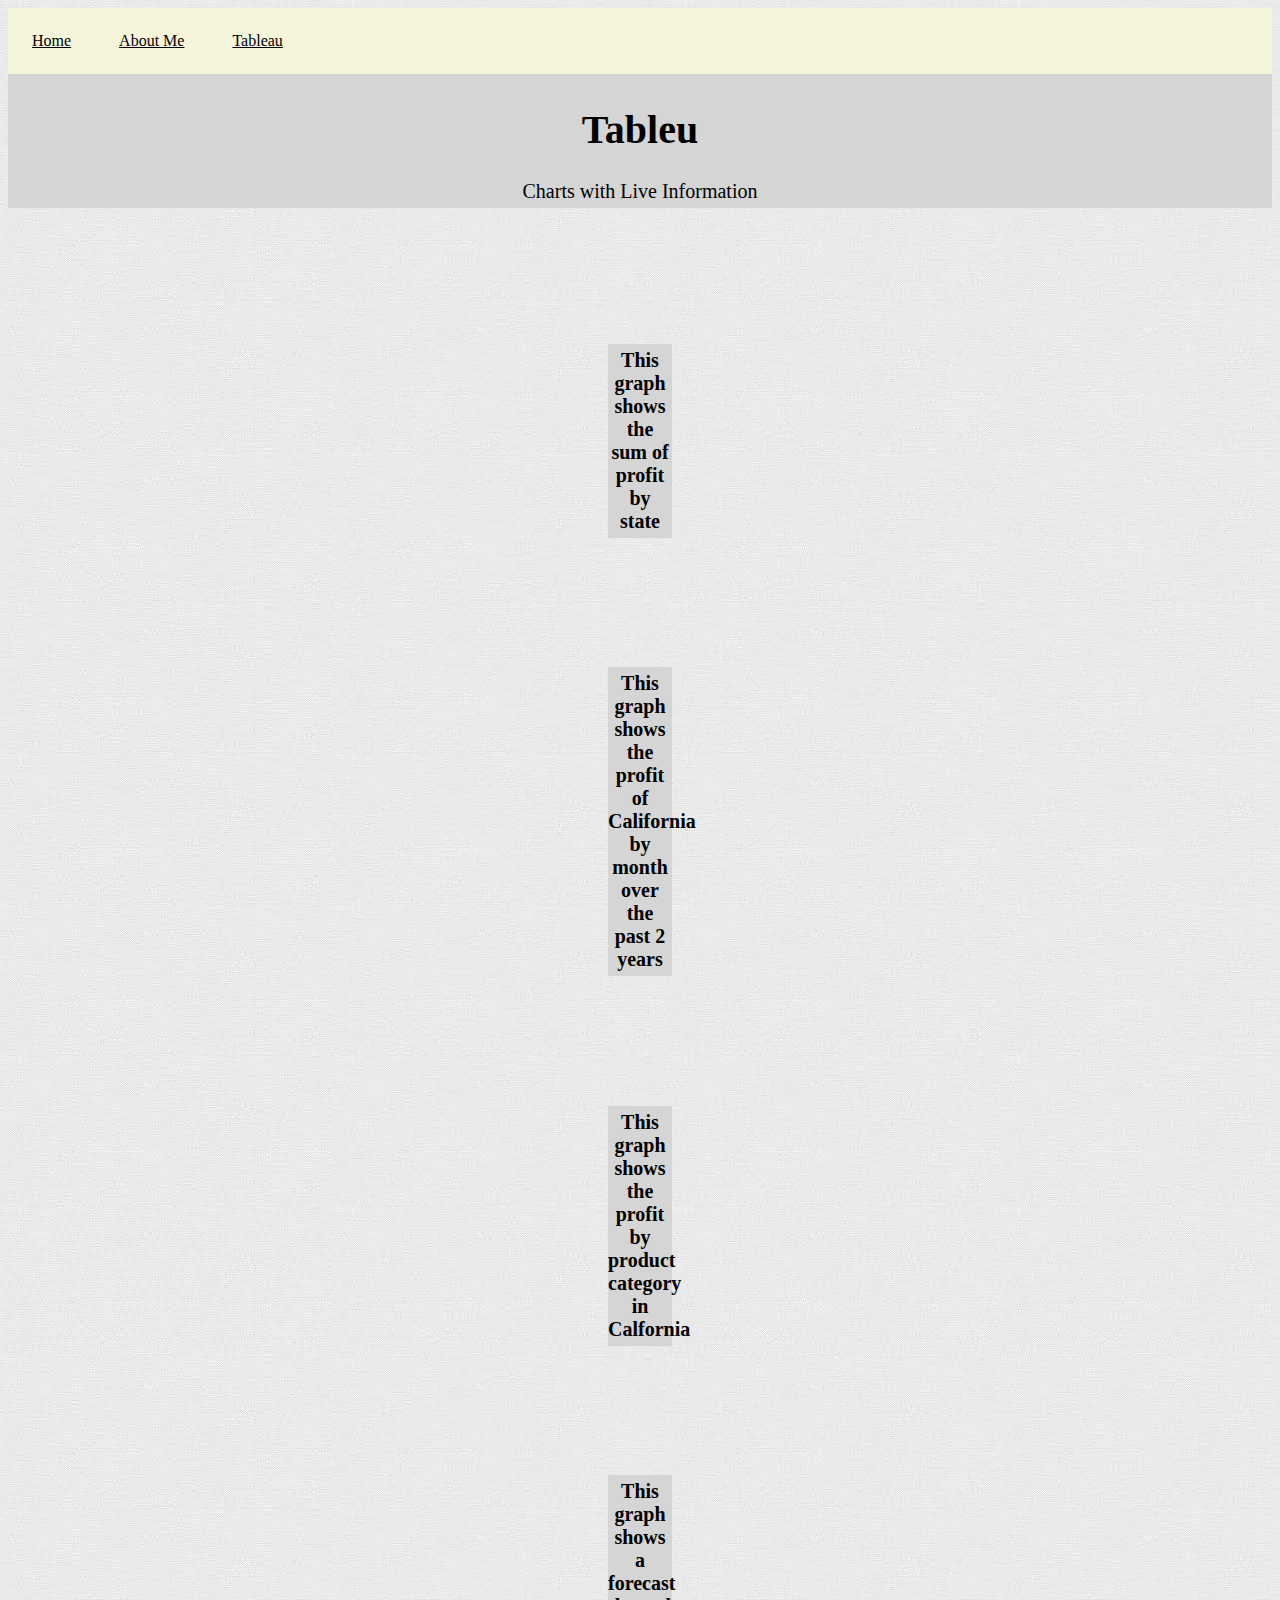
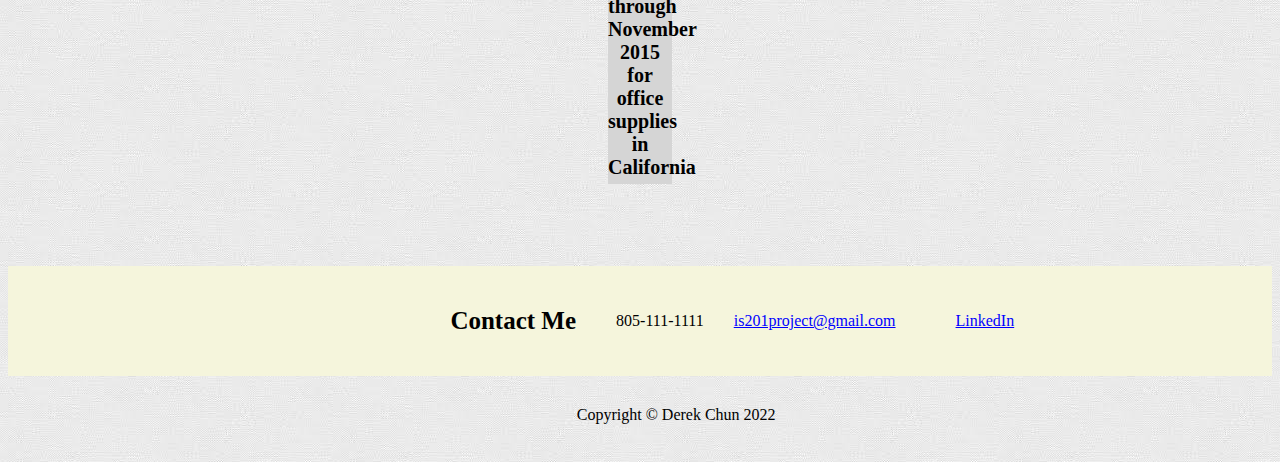
<file: html/tableau.html>
<!DOCTYPE html>
<html lang="en">
<head>
    <!--Derek Chun - 6/15/2022-->
    <meta charset="UTF-8">
    <meta http-equiv="X-UA-Compatible" content="IE=edge">
    <meta name="viewport" content="width=device-width, initial-scale=1.0">
    <title>Derek Chun-Tableau</title>
        <!-- ONLY MY CUSTOM STYLES-->
        <link href="../styles/bootstyles.css" rel="stylesheet"/>
</head>
<body>
    <!-- Background Image-->
    <style>
        body {
            background-image: url([data-uri]);
        }
    </style>
     <!-- Navigation-->
<div class="navbar">
    <ul>
        <li>
            <a href="../index.html">Home</a>   
        </li>
        <li>
            <a href="about.html">About Me</a>    
        </li>
        <li>
            <a href="tableau.html">Tableau</a>    
        </li>
    </ul>
</div>
    <!-- Page Header-->
    <header class="center_text">
        <h1 class="font_larger">Tableu</h1>
            <span class="subheading">Charts with Live Information</span>
    </header>
    <!-- Divider-->
        <br>
        <br>
        <br>
        <br>
        <br>
    <!-- Main Body (Tableau)-->        
        <div class="centered">
            <!-- First Graph-->
                <div class='tableauPlaceholder' id='viz1655166215692' style='position: relative'><noscript><a href='#'><img alt='State&#39;s Profit ' src='https:&#47;&#47;public.tableau.com&#47;static&#47;images&#47;Pa&#47;Part1_16551661978600&#47;Sheet1&#47;1_rss.png' style='border: none' /></a></noscript><object class='tableauViz'  style='display:none;'><param name='host_url' value='https%3A%2F%2Fpublic.tableau.com%2F' /> <param name='embed_code_version' value='3' /> <param name='site_root' value='' /><param name='name' value='Part1_16551661978600&#47;Sheet1' /><param name='tabs' value='no' /><param name='toolbar' value='yes' /><param name='static_image' value='https:&#47;&#47;public.tableau.com&#47;static&#47;images&#47;Pa&#47;Part1_16551661978600&#47;Sheet1&#47;1.png' /> <param name='animate_transition' value='yes' /><param name='display_static_image' value='yes' /><param name='display_spinner' value='yes' /><param name='display_overlay' value='yes' /><param name='display_count' value='yes' /><param name='language' value='en-US' /><param name='filter' value='publish=yes' /></object></div>                <script type='text/javascript'>                    var divElement = document.getElementById('viz1655166215692');                    var vizElement = divElement.getElementsByTagName('object')[0];                    vizElement.style.width='100%';vizElement.style.height=(divElement.offsetWidth*0.75)+'px';                    var scriptElement = document.createElement('script');                    scriptElement.src = 'https://public.tableau.com/javascripts/api/viz_v1.js';                    vizElement.parentNode.insertBefore(scriptElement, vizElement);                </script>
                <h6 class="center_text">This graph shows the sum of profit by state</h6>    
            <!-- Divider-->
            <br>
            <br>
                <!-- Second Graph-->
                    <div class='tableauPlaceholder' id='viz1655166242224' style='position: relative'><noscript><a href='#'><img alt='Highest-profit state profit by month for the past 2 years ' src='https:&#47;&#47;public.tableau.com&#47;static&#47;images&#47;Pa&#47;Part2_16551661775570&#47;Sheet2&#47;1_rss.png' style='border: none' /></a></noscript><object class='tableauViz'  style='display:none;'><param name='host_url' value='https%3A%2F%2Fpublic.tableau.com%2F' /> <param name='embed_code_version' value='3' /> <param name='site_root' value='' /><param name='name' value='Part2_16551661775570&#47;Sheet2' /><param name='tabs' value='no' /><param name='toolbar' value='yes' /><param name='static_image' value='https:&#47;&#47;public.tableau.com&#47;static&#47;images&#47;Pa&#47;Part2_16551661775570&#47;Sheet2&#47;1.png' /> <param name='animate_transition' value='yes' /><param name='display_static_image' value='yes' /><param name='display_spinner' value='yes' /><param name='display_overlay' value='yes' /><param name='display_count' value='yes' /><param name='language' value='en-US' /><param name='filter' value='publish=yes' /></object></div>                <script type='text/javascript'>                    var divElement = document.getElementById('viz1655166242224');                    var vizElement = divElement.getElementsByTagName('object')[0];                    vizElement.style.width='100%';vizElement.style.height=(divElement.offsetWidth*0.75)+'px';                    var scriptElement = document.createElement('script');                    scriptElement.src = 'https://public.tableau.com/javascripts/api/viz_v1.js';                    vizElement.parentNode.insertBefore(scriptElement, vizElement);                </script>
                    <h6 class="center_text">This graph shows the profit of California by month over the past 2 years</h6>
            <!-- Divider-->
            <br>
            <br>
                    <!-- Third section-->
                        <div class='tableauPlaceholder' id='viz1655166153082' style='position: relative'><noscript><a href='#'><img alt='Profit by category- California ' src='https:&#47;&#47;public.tableau.com&#47;static&#47;images&#47;Pa&#47;Part3_16551661192350&#47;Sheet4&#47;1_rss.png' style='border: none' /></a></noscript><object class='tableauViz'  style='display:none;'><param name='host_url' value='https%3A%2F%2Fpublic.tableau.com%2F' /> <param name='embed_code_version' value='3' /> <param name='site_root' value='' /><param name='name' value='Part3_16551661192350&#47;Sheet4' /><param name='tabs' value='no' /><param name='toolbar' value='yes' /><param name='static_image' value='https:&#47;&#47;public.tableau.com&#47;static&#47;images&#47;Pa&#47;Part3_16551661192350&#47;Sheet4&#47;1.png' /> <param name='animate_transition' value='yes' /><param name='display_static_image' value='yes' /><param name='display_spinner' value='yes' /><param name='display_overlay' value='yes' /><param name='display_count' value='yes' /><param name='language' value='en-US' /><param name='filter' value='publish=yes' /></object></div>                <script type='text/javascript'>                    var divElement = document.getElementById('viz1655166153082');                    var vizElement = divElement.getElementsByTagName('object')[0];                    vizElement.style.width='100%';vizElement.style.height=(divElement.offsetWidth*0.75)+'px';                    var scriptElement = document.createElement('script');                    scriptElement.src = 'https://public.tableau.com/javascripts/api/viz_v1.js';                    vizElement.parentNode.insertBefore(scriptElement, vizElement);                </script>
                        <h6 class="center_text">This graph shows the profit by product category in Calfornia</h6>
            <!-- Divider-->
            <br>
            <br>
                        <!-- Fourth Graph-->
                            <div class='tableauPlaceholder' id='viz1655313372978' style='position: relative'><noscript><a href='#'><img alt='Most profitable catagory forecast ' src='https:&#47;&#47;public.tableau.com&#47;static&#47;images&#47;Pa&#47;Part2_16551661775570&#47;Sheet3&#47;1_rss.png' style='border: none' /></a></noscript><object class='tableauViz'  style='display:none;'><param name='host_url' value='https%3A%2F%2Fpublic.tableau.com%2F' /> <param name='embed_code_version' value='3' /> <param name='site_root' value='' /><param name='name' value='Part2_16551661775570&#47;Sheet3' /><param name='tabs' value='no' /><param name='toolbar' value='yes' /><param name='static_image' value='https:&#47;&#47;public.tableau.com&#47;static&#47;images&#47;Pa&#47;Part2_16551661775570&#47;Sheet3&#47;1.png' /> <param name='animate_transition' value='yes' /><param name='display_static_image' value='yes' /><param name='display_spinner' value='yes' /><param name='display_overlay' value='yes' /><param name='display_count' value='yes' /><param name='language' value='en-US' /><param name='filter' value='publish=yes' /></object></div>                <script type='text/javascript'>                    var divElement = document.getElementById('viz1655313372978');                    var vizElement = divElement.getElementsByTagName('object')[0];                    vizElement.style.width='100%';vizElement.style.height=(divElement.offsetWidth*0.75)+'px';                    var scriptElement = document.createElement('script');                    scriptElement.src = 'https://public.tableau.com/javascripts/api/viz_v1.js';                    vizElement.parentNode.insertBefore(scriptElement, vizElement);                </script>
                            <h6 class="center_text">This graph shows a forecast through November 2015 for office supplies in California</h6>
            <!-- Divider-->
            <br>
            <br>
        </div>
    <!-- Footer-->
    <div class="footer">
        <h2 class="footer_title">Contact Me </h2>
            <ul>
                <li>
                805-111-1111
                </li>
                <li>
                <a href="mailto:is201project@gmail.com" target="_blank" rel="noopener" style="color:blue">is201project@gmail.com</a>
                </li>
                <li>
                <a style="color:blue" href="https://www.linkedin.com/in/derek-chun-4a9a2b206/">LinkedIn</a>
                </li>
            </ul>
    </div>
    <div class="copyright">Copyright &copy; Derek Chun 2022</div>
</body>
</html>
</file>
<file: styles/bootstyles.css>
/*Derek Chun  - 6/15/2022*/

/* FOR MY NAVIGATION BAR*/

.navbar{
    background-color: beige;
    display: flex;
    align-items:center;
}

.navbar ul{
    margin: 0;
    padding: 0;
    list-style-type: none;
    display: flex;
    align-items: center;
}

.navbar ul li a{
    color: #000000;
    padding: 24px;
    display: block;
}

header{
    background-color: bisque;
    left: auto;
    right: auto;
    align-items: center;
}

/*FOR MY BODY CONTENT*/

.center_text{
    text-align: center;
    background-color: #d5d5d5;
    padding-bottom: 5px;
    padding-top: 5px;
    font-size: 20px;
}

.centered{
    text-align: center;
    margin-left: 600px;
    margin-right: 600px;
}

.font_larger{
    font-size: 40px;
}  


/*FOR MY FOOTER*/

.footer{
    background-color: beige;
    display: flex;
    align-items:center;
}

.footer ul{
    list-style-type: none;
    align-items: center;
    display: flex;
}

.footer ul li a{
    color: #000000;
    padding: 30px;
    display: flex;
}

.copyright{
    padding-bottom: 30px;
    padding-top: 30px;
    align-content: center;
    margin-left: 45%;
}

.footer_title{
    margin-left: 35%;
    font-size: 25px;

}
</file>
